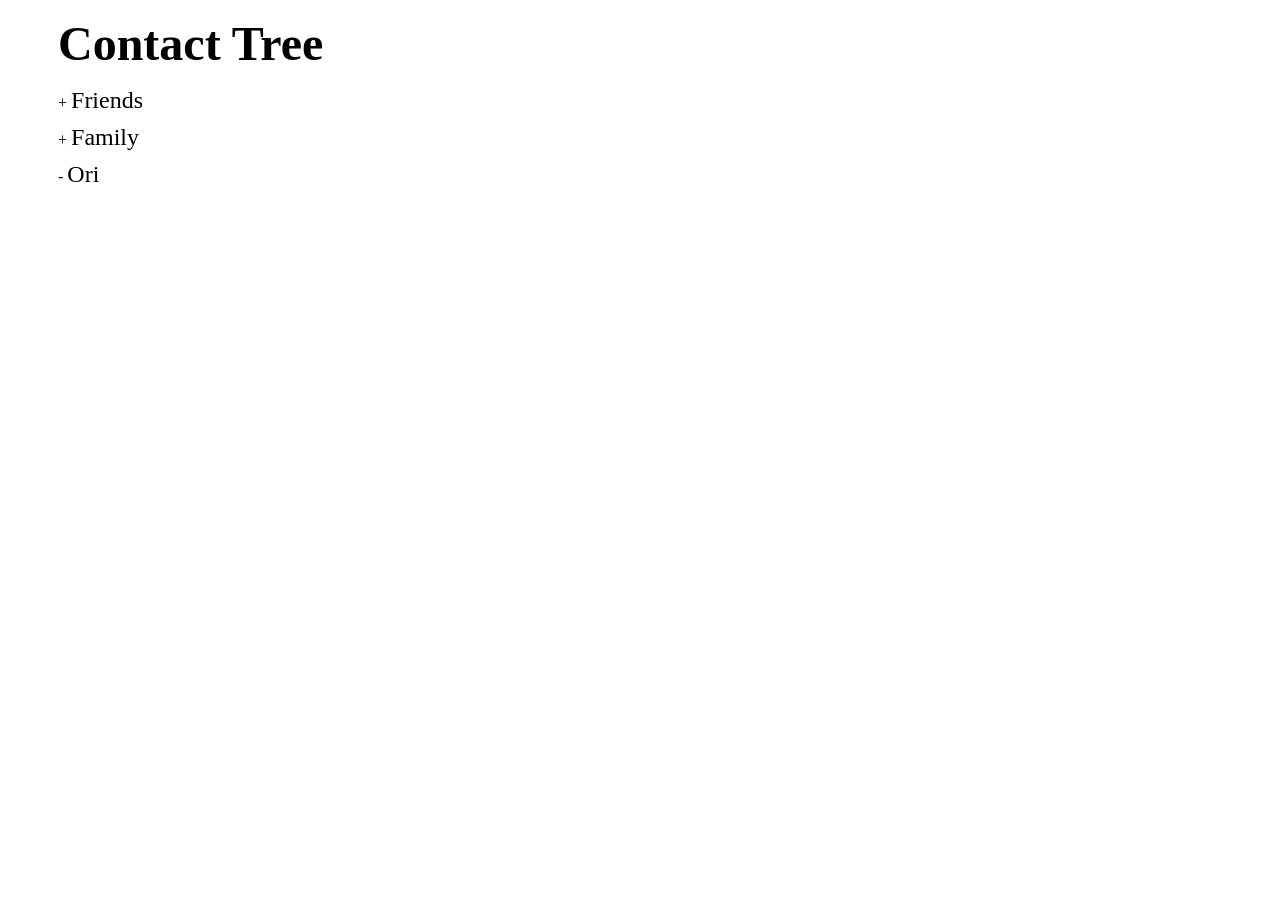
<file: index.html>
<!doctype html>
<html ng-app="contactTree">
<head>
   <title>Avraham dasa test</title>
    <link rel="stylesheet" href="css/style.css"/>
</head>
<body>
<p class="title">
    <strong>
        <font size="8">Contact Tree</font>
    </strong>
</p>
<div ng-controller="TreeController as co">
    <ul class="tree">
       <!-- directive-->
        <node-tree contacts="co.tree"></node-tree>
    </ul>
</div>

<!-- angular lib -->
<script src="lib/angular.min.js"></script>
<!-- controllers -->
<script src="src/Controllers/TreeController.js"></script>
<!-- services -->
<script src="src/Services/TreeService.js"></script>
<!-- config -->
<script src="src/Config/URLConfig.js"></script>
<!-- directives -->
<script src="src/Directives/TreeDirectives.js"></script>
</body>
</html>
</file>
<file: css/style.css>
.title{
    margin-left: 50px;
}

ul.tree {
    list-style: none;
}

ul.tree > li {
    margin: 10px;
}

ul.tree > li > span {
    cursor: pointer;
}
</file>
